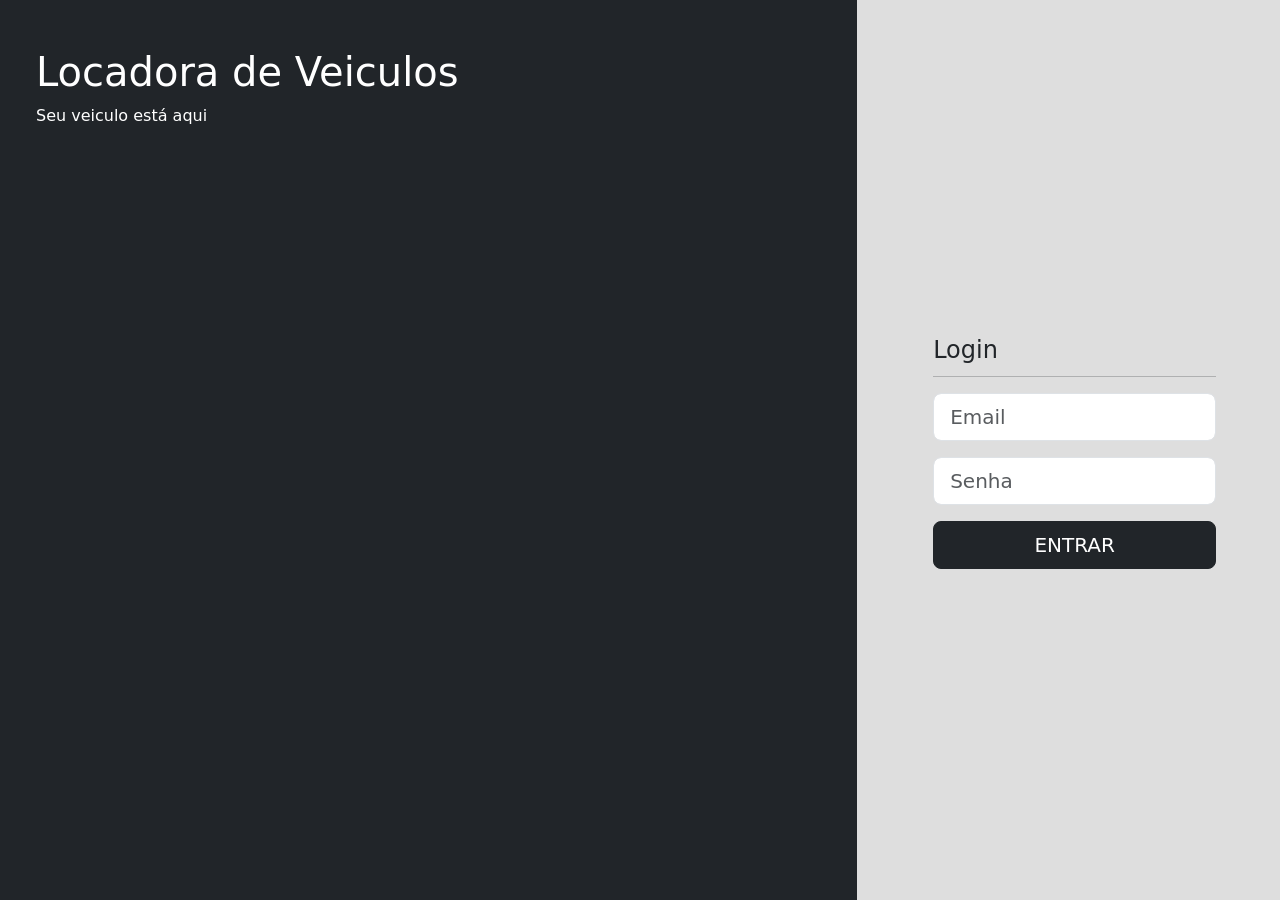
<file: Projeto Final vProf/index.html>
<!DOCTYPE html>
<html lang="en">
<head>
    <meta charset="UTF-8">
    <meta name="viewport" content="width=device-width, initial-scale=1.0">
    <title>Document</title>
    <link href="https://cdn.jsdelivr.net/npm/bootstrap@5.3.8/dist/css/bootstrap.min.css" rel="stylesheet" integrity="sha384-sRIl4kxILFvY47J16cr9ZwB07vP4J8+LH7qKQnuqkuIAvNWLzeN8tE5YBujZqJLB" crossorigin="anonymous">

    <link rel="stylesheet" href="css/custom.css">
</head>
<body>
    <section class="row h-100">
        <div class="col-8 bg-dark ps-5 text-white">
           <h1 class="mt-5">
                Locadora de Veiculos
            </h1>
            <p>
                Seu veiculo está aqui
            </p>
        </div>
        <div class="col-4 d-flex align-items-center justify-content-center">
            <form action="dashboard.html">
                <legend>Login</legend>
                <hr>    
                <input class="form-control form-control-lg mb-3" placeholder="Email" type="email">

                <input class="form-control form-control-lg mb-3" placeholder="Senha" type="password">

                <button class="btn btn-dark btn-lg w-100">ENTRAR</button>
            </form>
        </div>
    </section>

    <script src="https://cdn.jsdelivr.net/npm/bootstrap@5.3.8/dist/js/bootstrap.bundle.min.js" integrity="sha384-FKyoEForCGlyvwx9Hj09JcYn3nv7wiPVlz7YYwJrWVcXK/BmnVDxM+D2scQbITxI" crossorigin="anonymous"></script>
</body>
</html>
</file>
<file: Projeto Final vProf/css/custom.css>
html, body {
    height: 100%;
    background-color: #DEDEDE;
}

#mobile-menu {
    display: none;
}

/*Definir o tamanho do modal e o espaçamento, além de dividir ele ao meio com o flex-direction: row*/
.modal-dialog.mod-welcome {
    max-width: 800px;
}

.modal-content.mod-welcome {
    border-radius: 8px;
    overflow: hidden;
    display: flex;
    flex-direction: row;
    align-items: stretch;
    min-height: 450px;
}

/* Conteúdo da esquerda, além de ressaltar a divisão e pedir que o tam do conteúdo possa ser flexível, se adaptando ao modal */
.modal-body.m-left {
    flex: 1;
    background-color: #212529;
    color: #fff;
    padding: 40px;
    display: flex;
    flex-direction: column;
    justify-content: space-between;
}
/*O tamanho do que está escrito na tag <p>*/
.m-left p {
    font-size: 1.1rem;
    line-height: 1.6;
    margin-bottom: 30px;
}

/* Coluna da imagem: Ressaltamos a divisão e o tamanho dessa metade da direita */
.m-right-col {
    flex: 1;
    min-width: 300px;
    max-width: 50%;
    background-color: #f8f9fa;
}
/*Pedir que a imagem cubra a parte da direita inteira*/
.m-right-col img {
    width: 100%;
    height: 100%;
    object-fit: cover;
    display: block;
}

@media screen and (max-width: 780px) {
    #pc-menu {
        display: none;
    }
    
    #mobile-menu {
        display: block;
    }

    .modal{
        padding:16px;font-size:15px
    }
    .close{
        font-size:20px
    }
}

    th.sortable {
      cursor: pointer;
    }

    th.sortable:after {
      content: '\25B2\25BC';
      font-size: 0.6em;
      margin-left: 6px;
      opacity: 0.4;
    }

    th.sorted-asc:after {
      content: '\25B2';
    }

    th.sorted-desc:after {
      content: '\25BC';
    }
/*.col-12.botao {
    display: inline-flex;
    align-items: center;
}

.btn.btn-dark.d-grid {
    width: -webkit-fill-available;
}*/
</file>
